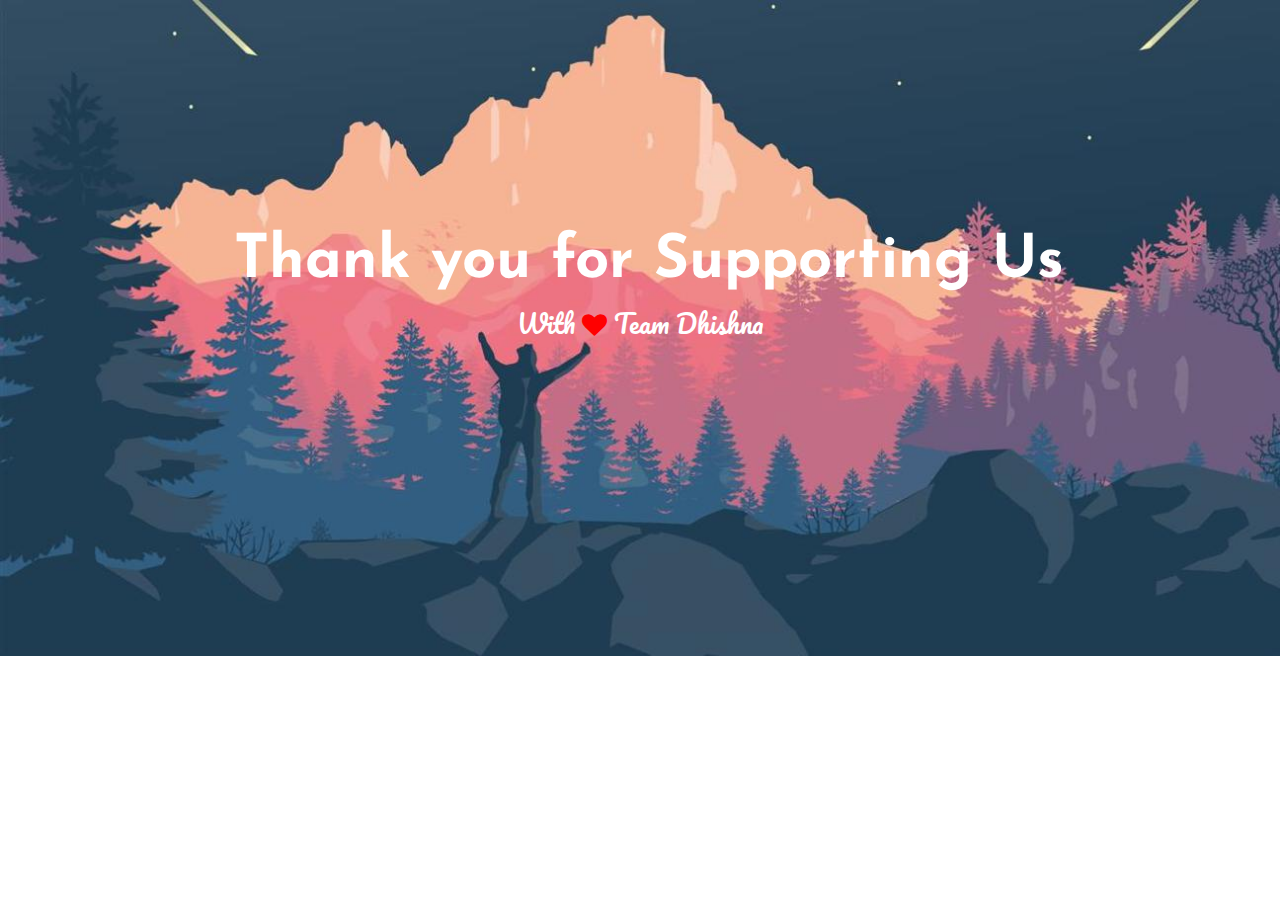
<file: index.html>
<!DOCTYPE html>
<html>
<head>
	<title>Dhishna 17 &copy;</title>
	<script src="https://ajax.googleapis.com/ajax/libs/jquery/3.2.1/jquery.min.js"></script>
	<script src="typed.js"></script>
	<link rel="stylesheet" type="text/css" href="styles.css">
	<link rel="stylesheet" type="text/css" href="bootstrap.css">
	<link href="https://fonts.googleapis.com/css?family=Josefin+Sans" rel="stylesheet">
	<link href="https://fonts.googleapis.com/css?family=Oxygen" rel="stylesheet">
	<link href="https://fonts.googleapis.com/css?family=Pacifico" rel="stylesheet">		
	<link href="https://maxcdn.bootstrapcdn.com/font-awesome/4.7.0/css/font-awesome.min.css" rel="stylesheet">
	<link rel="shortcut icon" href="favicon.ico" type="image/x-icon">
	<link rel="icon" href="favicon.ico" type="image/x-icon">
</head>
<body>
<div class="container">
	<div class="row">
		<div class="col-md-12 col-lg-12 col-sm-12">
			<div class="text1">
				<div id="typed-strings" >
					<p>for Supporting Us !</p>
					<p>for Joining Us !</p>
					<p>for Everything!</p>
				</div>
				<div class="text" style="font-family: 'Josefin Sans', sans-serif;">
					Thank you <span id="typed" ></span>
				</div>
			</div>
			
		</div>
	</div>
</div>
	<div class="container">
		<div class="row">
			<div class="col-md-12 col-sm-12 col-lg-12">
			<section>
				<p>With <i class="fa fa-heart" aria-hidden="true" style="color: red;"></i> Team Dhishna</p>
			</section>
	</div>
</div>
	</div>
<script>
  var typed = new Typed('#typed', {
    stringsElement: '#typed-strings',
    loop:true,
    typeSpeed:30,
    backDelay:1500
  });
</script>
</body>
</html>
</file>
<file: styles.css>
body{
	background-image: url("./cover3.jpg");
	background-repeat: no-repeat;
	background-size: 100%; 
}



.text1{
	margin: 0px auto;
	/*color: white;*/
	text-align: center;
}

.text{
	margin-top: 220px;
	text-align: center;
	font-size: 60px;
	margin-left: 18px;
	font-weight: 700;
	color: white;
}

section{
	font-family: 'Pacifico', cursive;
	font-size: 25px;
	width: 100%;
	text-align: center;
	color: white;
}
</file>
